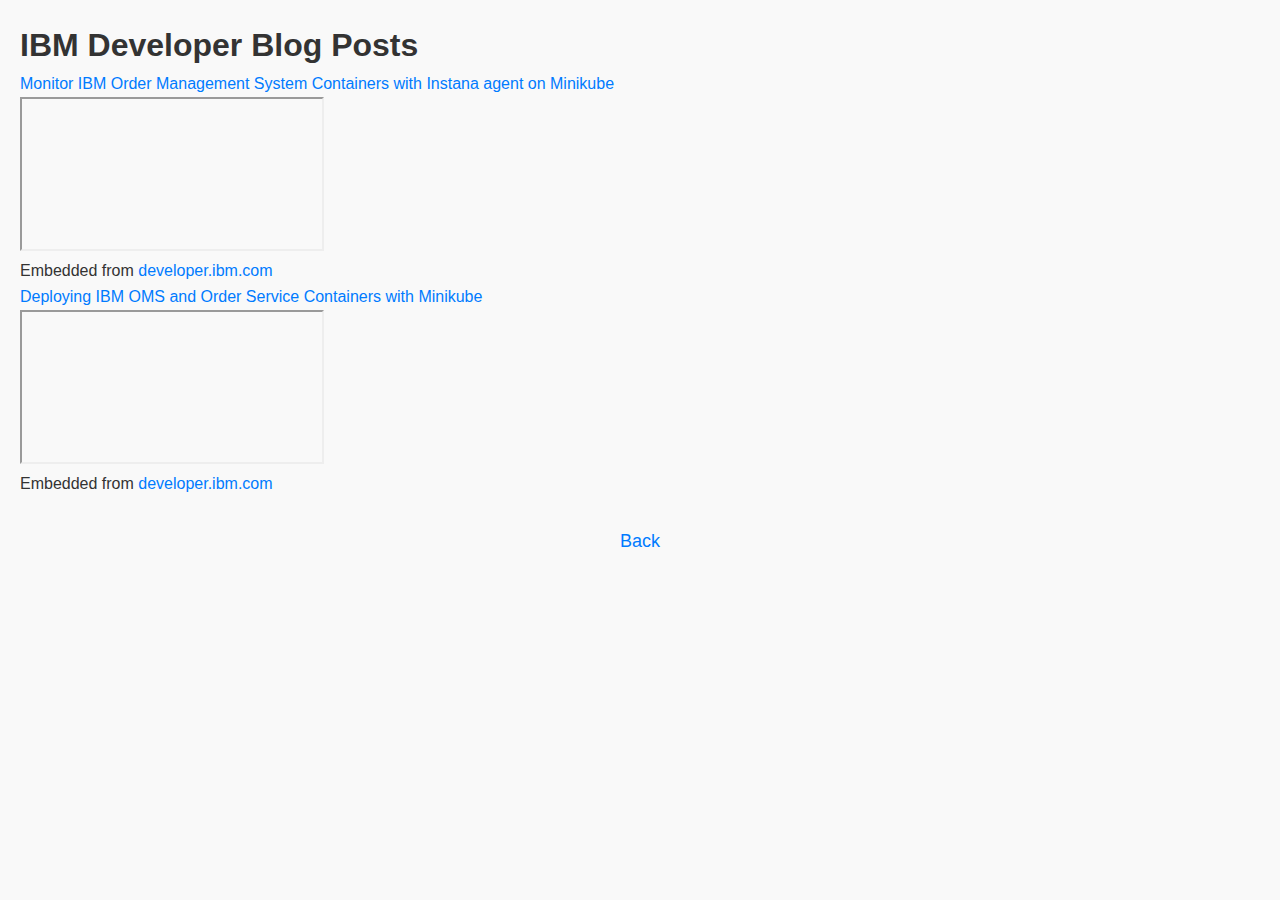
<file: blogs.html>
<!DOCTYPE html>
<html lang="en">
<head>
    <meta charset="UTF-8" />
    <meta name="viewport" content="width=device-width, initial-scale=1" />
    <title>My IBM Developer Blogs</title>
    <link rel="stylesheet" href="styles.css">
</head>
<body>
    <h1>IBM Developer Blog Posts</h1>
    <div class="blog-container">
        <div class="blog-title">
            <a href="https://developer.ibm.com/tutorials/monitor-oms-containers-instana-minikube/"
                target="_blank" rel="noopener noreferrer">
                Monitor IBM Order Management System Containers with Instana agent on Minikube
            </a>
        </div>
        <iframe src="https://developer.ibm.com/tutorials/monitor-oms-containers-instana-minikube"
            loading="lazy" sandbox="allow-scripts allow-same-origin allow-forms"
            title="IBM Developer Tutorial: Monitor IBM Order Management System Containers with Instana agent on Minikube">
        </iframe>
        <div class="iframe-label">
            Embedded from <a href="https://developer.ibm.com/" target="_blank">developer.ibm.com</a>
        </div>
    </div>
    <div class="blog-container">
        <div class="blog-title">
            <a href="https://developer.ibm.com/tutorials/awb-deploying-order-service-containers-minikube/"
                target="_blank" rel="noopener noreferrer">
                Deploying IBM OMS and Order Service Containers with Minikube
            </a>
        </div>
        <iframe src="https://developer.ibm.com/tutorials/awb-deploying-order-service-containers-minikube/"
            loading="lazy" sandbox="allow-scripts allow-same-origin allow-forms"
            title="IBM Developer Tutorial: Deploying IBM OMS and Order Service Containers with Minikube">
        </iframe>
        <div class="iframe-label">
            Embedded from <a href="https://developer.ibm.com/" target="_blank">developer.ibm.com</a>
        </div>
    </div>
    <a href="index.html" class="back-link" target="_self">Back</a>
</body>
</html>
</file>
<file: styles.css>
body {
    font-family: Arial, sans-serif;
    line-height: 1.6;
    margin: 0;
    padding: 20px;
    background-color: #f9f9f9;
    color: #333;
}

main {
    max-width: 800px;
    margin: 0 auto;
}

header {
    background-color: #f8f9fa;
    padding: 20px;
    text-align: center;
}

h1 {
    font-size: 32px;
    margin: 0;
}

h2 {
    font-size: 24px;
    margin-bottom: 10px;
    border-bottom: 2px solid #ddd;
    padding-bottom: 5px;
}

ul {
    list-style: none;
    padding: 0;
}

ul li {
    margin-bottom: 10px;
}

a {
    color: #007BFF;
    text-decoration: none;
}

a:hover {
    text-decoration: underline;
}

.contact-links a {
    margin: 0 10px;
    transition: color 0.3s;
}

.contact-links a:hover {
    color: #0056b3;
}

.company-logo, .project-logo {
    height: 50px;
    padding: 10px;
    vertical-align: middle;
}

.experience-item, .experience-dates {
    display: flex;
    align-items: center;
    gap: 15px;
    margin-bottom: 10px;
}

.experience-dates {
    font-size: 14px;
    color: #666;
    font-style: italic;
}

.hidden {
    display: none !important;
}

.back-link {
    display: block;
    text-align: center;
    padding: 10px;
    margin: 20px 0;
    font-size: 18px;
    color: #007bff;
}

.resume-content {
    text-align: center;
    margin: 20px 0;
}

.resume-content img {
    width: 100%;
    max-width: 1000px;
    height: auto;
}

.experience-item img {
    width: 50px;
    height: 50px;
}

ul li p {
    margin: 5px 0;
}
</file>
